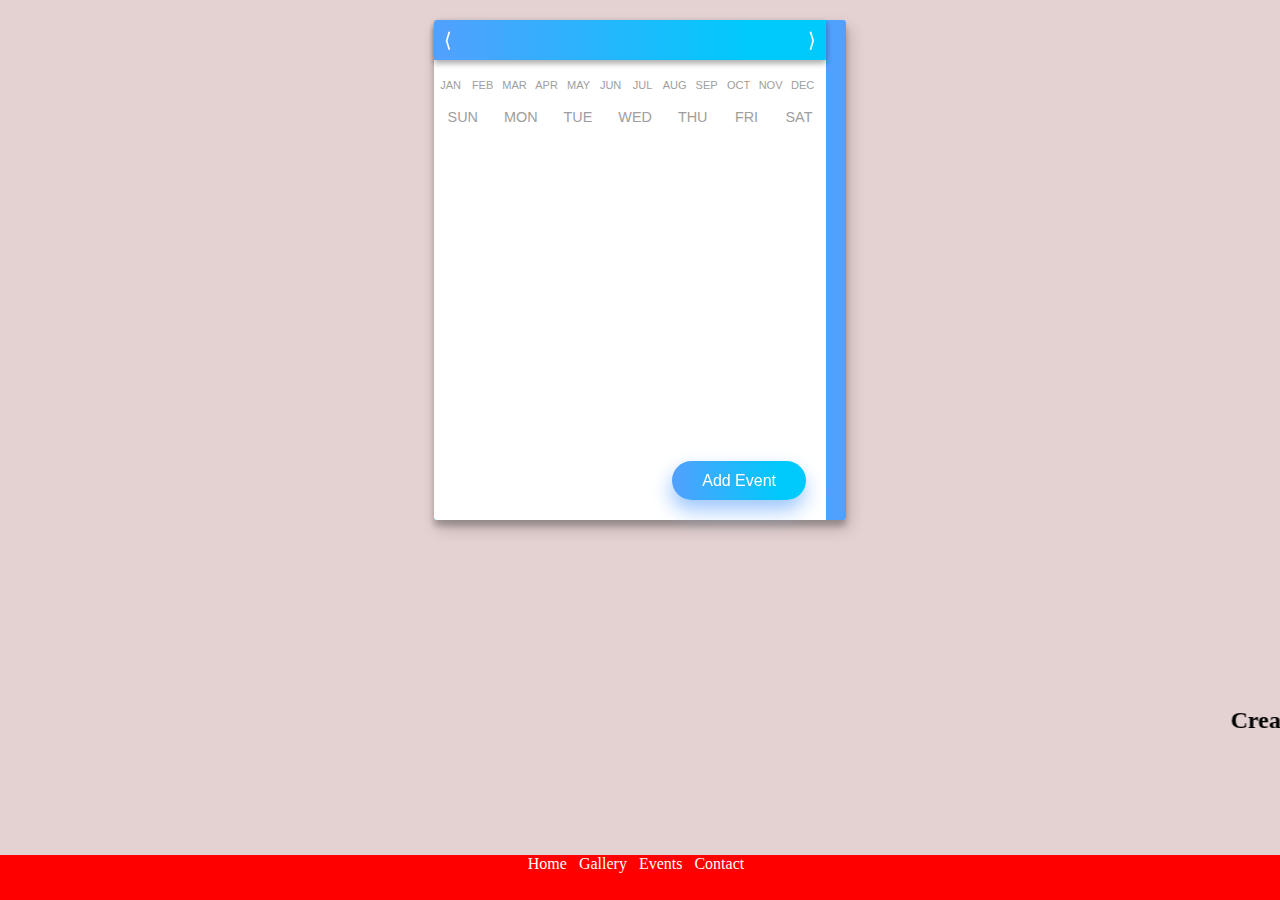
<file: events.html>
<html lang="en">
<head>
  <meta charset="utf-8">
  <title>Calendar</title>
  <meta name="description" content="Calendar">
  <meta name="author" content="Charles Anderson">
  <link rel="stylesheet" href="stylesheet.css">
  <link rel="stylesheet" href="style.css">

</head>

<body>
  <video autoplay muted loop id="myVideo">
  <source src="https://media.giphy.com/media/NHXLbDxT7ZGko/giphy.mp4" type="video/mp4">

</video>
  <div class="content">
    <div class="calendar-container">
      <div class="calendar">
        <div class="year-header">
          <span class="left-button" id="prev"> &lang; </span>
          <span class="year" id="label"></span>
          <span class="right-button" id="next"> &rang; </span>
        </div>
        <table class="months-table">
          <tbody>
            <tr class="months-row">
              <td class="month">Jan</td>
              <td class="month">Feb</td>
              <td class="month">Mar</td>
              <td class="month">Apr</td>
              <td class="month">May</td>
              <td class="month">Jun</td>
              <td class="month">Jul</td>
              <td class="month">Aug</td>
              <td class="month">Sep</td>
              <td class="month">Oct</td>
              <td class="month">Nov</td>
              <td class="month">Dec</td>
            </tr>
          </tbody>
        </table>

        <table class="days-table">
          <td class="day">Sun</td>
          <td class="day">Mon</td>
          <td class="day">Tue</td>
          <td class="day">Wed</td>
          <td class="day">Thu</td>
          <td class="day">Fri</td>
          <td class="day">Sat</td>
        </table>
        <div class="frame">
          <table class="dates-table">
              <tbody class="tbody">
              </tbody>
          </table>
        </div>
        <button class="button" id="add-button">Add Event</button>
      </div>
    </div>
    <div class="events-container">
    </div>
    <div class="dialog" id="dialog">
        <h2 class="dialog-header"> Add New Event </h2>
        <form class="form" id="form">
          <div class="form-container" align="center">
            <label class="form-label" id="valueFromMyButton" for="name">Event name</label>
            <input class="input" type="text" id="name" maxlength="36">
            <label class="form-label" id="valueFromMyButton" for="count">Number of people to invite</label>
            <input class="input" type="number" id="count" min="0" max="1000000" maxlength="7">
            <input type="button" value="Cancel" class="button" id="cancel-button">
            <input type="button" value="OK" class="button" id="ok-button">
          </div>
        </form>
      </div>


  </div>
  <!-- Dialog Box-->
  <script
    src="https://code.jquery.com/jquery-3.2.1.min.js"
    integrity="sha256-hwg4gsxgFZhOsEEamdOYGBf13FyQuiTwlAQgxVSNgt4="
    crossorigin="anonymous">
  </script>
  <script src="app.js"></script>


  <marquee><h2 style="font-family:Spicy Rice;color;red;">Create your own event</h2></marquee>
  <div id="footer">
  <a href ="index.html"> Home</a>&nbsp;&nbsp;
  <a href ="gallery.html"> Gallery</a>&nbsp;&nbsp;
  <a href ="events.html">Events</a>&nbsp;&nbsp;
  <a href ="newcontact.html"> Contact</a>&nbsp;&nbsp;
  </div>

</body>
</html>
</file>
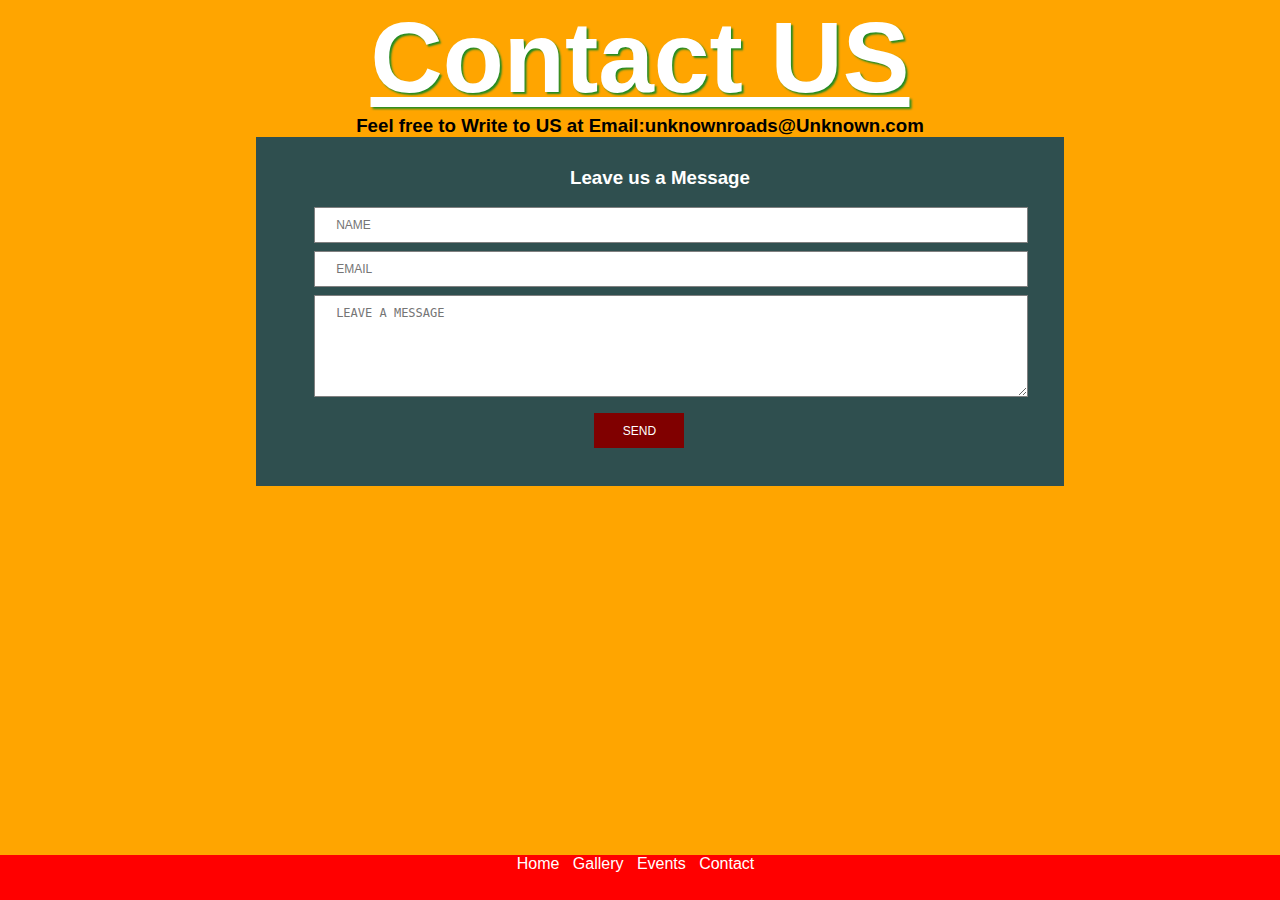
<file: newcontact.html>
<!DOCTYPE html>
<html lang="en" dir="ltr">
  <head>
    <meta charset="utf-8">
    <title></title>
    <link rel="stylesheet" href="newcontact.css">
<link rel ="stylesheet" href="style.css">
  </head>
  <body>
    <h1 >
Contact US</h1>

    

      <h3 > Feel free to  Write to US at
        Email:unknownroads@Unknown.com</h3>




    <div class="flip-box-back">
      <form class="contact-form" action="">
        <h3>Leave us a Message</h3><br>
        <input class="gutter" type="text" placeholder="Name">
        <input type="text" placeholder="Email"><br>
        <textarea name="" id="" placeholder="Leave a message"></textarea>
        <input type="submit" value="Send"><br><br>
      </form>
    </div>


<div id="footer">
<a href ="index.html"> Home</a>&nbsp;&nbsp;
<a href ="gallery.html"> Gallery</a>&nbsp;&nbsp;
<a href ="events.html">Events</a>&nbsp;&nbsp;
<a href ="newcontact.html"> Contact</a>&nbsp;&nbsp;
</div>






      </body>
</html>
</file>
<file: stylesheet.css>
/* Overall body and content */
body {
  display: flex;
    flex-wrap: wrap;
    background-color: #e4d1d1;
    align-items: stretch;
  }
 #myVideo {
    position: fixed;
    right: 0;
    bottom: 0;
    min-width: 100%;
    min-height: 100%;
  }
  /*  Overall body and content */
  .content {
      overflow: none;
      max-width: 790px;
      padding: 0px 0;
      height: 500px;
      position: relative;
      margin: 20px auto;
      background: #52A0FD;
      background: -moz-linear-gradient(right,  #52A0FD 0%, #00C9FB 80%, #00C9FB 100%);
      background: -webkit-linear-gradient(right,  #52A0FD 0%, #00C9FB 80%, #00C9FB 100%);
      background: linear-gradient(to left,  #52A0FD 0%, #00C9FB 80%, #00C9FB 100%);
      border-radius: 3px;
      box-shadow: 3px 8px 16px rgba(0,0,0,0.19), 0 6px 6px rgba(0,0,0,0.23);
      -moz-box-shadow: 3px 8px 16px rgba(0,0,0,0.19), 0 6px 6px rgba(0,0,0,0.23);
      -webkit-box-shadow: 3px 8px 16px rgba(0,0,0,0.19), 0 6px 6px rgba(0,0,0,0.23);
  }

  /*  Events display */
  .events-container {
      overflow-y: scroll;
      height: 100%;
      float: right;
      margin: 0px auto;
      font: 13px Helvetica, Arial, sans-serif;
      display: inline-block;
      padding: 0 10px;
      border-bottom-right-radius: 3px;
      border-top-right-radius: 3px;
  }
  .events-container:after{
      clear:both;
  }
  .event-card {
      padding: 20px 0;
      width: 350px;
      margin: 20px auto;
      display: block;
      background: #fff;
      border-left: 10px solid #52A0FD;
      border-radius: 3px;
      box-shadow: 3px 8px 16px rgba(0,0,0,0.19), 0 6px 6px rgba(0,0,0,0.23);
      -moz-box-shadow: 3px 8px 16px rgba(0,0,0,0.19), 0 6px 6px rgba(0,0,0,0.23);
      -webkit-box-shadow: 3px 8px 16px rgba(0,0,0,0.19), 0 6px 6px rgba(0,0,0,0.23);
  }
  .event-count, .event-name, .event-cancelled {
      display: inline;
      padding: 0 10px;
      font-size: 1rem;
  }
  .event-count {
      color: #52A0FD;
      text-align: right;
  }
  .event-name {
      padding-right:0;
      text-align: left;
  }
  .event-cancelled {
      color: #FF1744;
      text-align: right;
  }

  /*  Calendar wrapper */
  .calendar-container  {
      float: left;
      position: relative;
      margin: 0px auto;
      height: 100%;
      background: #fff;
      font: 13px Helvetica, Arial, san-serif;
      display: inline-block;
      border-bottom-left-radius: 3px;
      border-top-left-radius: 3px;
  }
  .calendar-container:after{
      clear:both;
  }
  .calendar {
      display: table;
  }

  /* Calendar Header */
  .year-header {
      background: #52A0FD;
      background: -moz-linear-gradient(left,  #52A0FD 0%, #00C9FB 80%, #00C9FB 100%);
      background: -webkit-linear-gradient(left,  #52A0FD 0%, #00C9FB 80%, #00C9FB 100%);
      background: linear-gradient(to right,  #52A0FD 0%, #00C9FB 80%, #00C9FB 100%);
      font-family: Helvetica;
      box-shadow: 0 3px 6px rgba(0,0,0,0.16), 0 3px 6px rgba(0,0,0,0.23);
      -moz-box-shadow: 0 3px 6px rgba(0,0,0,0.16), 0 3px 6px rgba(0,0,0,0.23);
      -webkit-box-shadow: 0 3px 6px rgba(0,0,0,0.16), 0 3px 6px rgba(0,0,0,0.23);
      height: 40px;
      text-align: center;
      position: relative;
      color:#fff;
      border-top-left-radius: 3px;
  }
  .year-header span {
      display:inline-block;
      font-size: 20px;
      line-height:40px;
  }
  .left-button, .right-button {
      cursor: pointer;
      width:28px;
      text-align:center;
      position:absolute;
  }
  .left-button {
      left:0;
      -webkit-border-top-left-radius: 5px;
      -moz-border-radius-topleft: 5px;
      border-top-left-radius: 5px;
  }
  .right-button {
      right:0;
      top:0;
      -webkit-border-top-right-radius: 5px;
      -moz-border-radius-topright: 5px;
      border-top-right-radius: 5px;
  }
  .left-button:hover {
      background: #3FADFF;
  }
  .right-button:hover {
      background: #00C1FF;
  }

  /* Buttons */
  .button{
      cursor: pointer;
      -webkit-appearance: none;
      -moz-appearance: none;
      appearance: none;
      outline: none;
      font-size: 1rem;
      border-radius: 25px;
      padding: 0.65rem 1.9rem;
      transition: .2s ease all;
      color: white;
      border: none;
      box-shadow: -1px 10px 20px #9BC6FD;
      background: #52A0FD;
      background: -moz-linear-gradient(left,  #52A0FD 0%, #00C9FB 80%, #00C9FB 100%);
      background: -webkit-linear-gradient(left,  #52A0FD 0%, #00C9FB 80%, #00C9FB 100%);
      background: linear-gradient(to right,  #52A0FD 0%, #00C9FB 80%, #00C9FB 100%);
  }
  #cancel-button {
      box-shadow: -1px 10px 20px #FF7DAE;
      background: #FF1744;
      background: -moz-linear-gradient(left,  #FF1744 0%, #FF5D95 80%, #FF5D95 100%);
      background: -webkit-linear-gradient(left,  #FF1744 0%, #FF5D95 80%, #FF5D95 100%);
      background: linear-gradient(to right,  #FF1744 0%, #FF5D95 80%, #FF5D95 100%);
  }
  #add-button {
      display: block;
      position: absolute;
      right:20px;
      bottom: 20px;
  }
  #add-button:hover, #ok-button:hover, #cancel-button:hover {
      transform: scale(1.03);
  }
  #add-button:active, #ok-button:active, #cancel-button:active {
      transform: translateY(3px) scale(.97);
  }

  /* Days/months tables */
  .days-table, .dates-table, .months-table {
      border-collapse:separate;
      text-align: center;
  }
  .day {
      height: 26px;
      width: 26px;
      padding: 0 10px;
      line-height: 26px;
      border: 2px solid transparent;
      text-transform:uppercase;
      font-size:90%;
      color:#9e9e9e;
  }
  .month {
      cursor: default;
      height: 26px;
      width: 26px;
      padding: 0 2px;
      padding-top:10px;
      line-height: 26px;
      text-transform:uppercase;
      font-size: 11px;
      color:#9e9e9e;
      transition: all 250ms;
  }
  .active-month {
      font-weight: bold;
      font-size: 14px;
      color: #FF1744;
      text-shadow: 0 1px 4px RGBA(255, 50, 120, .8);
  }
  .month:hover {
      color: #FF1744;
      text-shadow: 0 1px 4px RGBA(255, 50, 120, .8);
  }

  /*  Dates table */
  .table-date {
      cursor: default;
      color:#2b2b2b;
      height:26px;
      width: 26px;
      font-size: 15px;
      padding: 10px;
      line-height:26px;
      text-align:center;
      border-radius: 50%;
      border: 2px solid transparent;
      transition: all 250ms;
  }
  .table-date:not(.nil):hover {
      border-color: #FF1744;
      box-shadow: 0 2px 6px RGBA(255, 50, 120, .9);
  }
  .event-date {
      border-color:#52A0FD;
      box-shadow: 0 2px 8px RGBA(130, 180, 255, .9);
  }
  .active-date{
      background: #FF1744;
      box-shadow: 0 2px 8px RGBA(255, 50, 120, .9);
      color: #fff;
  }
  .event-date.active-date {
      background: #52A0FD;
      box-shadow: 0 2px 8px RGBA(130, 180, 255, .9);
  }

  /* input dialog */
  .dialog{
      z-index: 5;
      background: #fff;
      position:absolute;
      width:415px;
      height: 500px;
      left:387px;
      border-top-right-radius:3px;
      border-bottom-right-radius: 3px;
      display:none;
      border-left: 1px #aaa solid;
  }
  .dialog-header {
      margin: 20px;
      color:#333;
      text-align: center;
  }
  .form-container {
      margin-top:25%;
  }
  .form-label {
      color:#333;
  }
  .input {
      border:none;
      background: none;
      border-bottom: 1px #aaa solid;
      display:block;
      margin-bottom:50px;
      width: 200px;
      height: 20px;
      text-align: center;
      transition: border-color 250ms;
  }
  .input:focus {
      outline:none;
      border-color: #00C9FB;
  }
  .error-input {
      border-color: #FF1744;
  }

  /* Tablets and smaller */
  @media only screen and (max-width: 780px) {
      .content {
          overflow: visible;
          position:relative;
          max-width: 100%;
          width: 370px;
          height: 100%;
          background: #52A0FD;
          background: -moz-linear-gradient(left,  #52A0FD 0%, #00C9FB 80%, #00C9FB 100%);
          background: -webkit-linear-gradient(left,  #52A0FD 0%, #00C9FB 80%, #00C9FB 100%);
          background: linear-gradient(to right,  #52A0FD 0%, #00C9FB 80%, #00C9FB 100%);
      }
      .dialog {
          width:370px;
          height: 450px;
          border-radius: 3px;
          top:0;
          left:0;
      }
      .events-container {
          float:none;
          overflow: visible;
          margin: 0 auto;
          padding: 0;
          display: block;
          left: 0;
          border-radius: 3px;
      }

      .calendar-container {
          float: none;
          padding: 0;
          margin: 0 auto;
          margin-right: 0;
          display: block;
          left: 0;
          border-radius: 3px;
          box-shadow: 3px 8px 16px rgba(0,0,0,0.19), 0 6px 6px rgba(0,0,0,0.23);
          -moz-box-shadow: 3px 8px 16px rgba(0,0,0,0.19), 0 6px 6px rgba(0,0,0,0.23);
          -webkit-box-shadow: 3px 8px 16px rgba(0,0,0,0.19), 0 6px 6px rgba(0,0,0,0.23);
      }
  }

  /* Small phone screens */
  @media only screen and (max-width: 400px) {
      .content, .events-container, .year-header, .calendar-container {
          width: 320px;
      }
      .dialog {
          width: 320px;
      }
      .months-table {
          display: block;
          margin: 0 auto;
          width: 320px;
      }
      .event-card {
          width: 300px;
      }
      .day {
          padding: 0 7px;
      }
      .month {
          display: inline-block;
          padding: 10px 10px;
          font-size: .8rem;
      }
      .table-date {
          width: 20px;
          height: 20px;
          line-height: 20px;
      }
      .event-name, .event-count, .event-cancelled {
          font-size: .8rem;
      }
      .add-button{
          bottom: 10px;
          right: 10px;
          padding: 0.5rem 1.5rem;
      }
  }
</file>
<file: style.css>
@import url('https://fonts.googleapis.com/css?family=Lato&display=swap')


body
{
  font-family:comic Neue, sans-serif;
  display: flex;
    flex-wrap: wrap;

}

*{
  margin:0;
  padding:0;
  list-style:none;
  text-decoration: none;
}

.mySlides{
  position: fixed;
  right: 0;
  width: 80%;
  top:15%;
height:80%;
}



h1{
  font-size: 100px;

color: white;

}
header{

  text-align: center;
  background: #3e4444;
  text-shadow: 4px 4px 2px pink,
                  2px 2px 0 pink;
}
#footer {
  position: fixed;
  left: 0;
  bottom: 0;
  width: 100%;
  height:5%;
  background-color: Red;
  color: white;
  text-align: center;

}
#footer a{
  color:white;
}
.sidebar
{
  position: fixed;
  left: 0;
  top:15%;
  width: 20%;
  height: 80%;
  background:#86af49;
  transition: all .5s;

}

.sidebar ul a{
  display: block;
  height: 100%;
  width: 100%;
  line-height: 65px;
  font-size: 20px;
  color: white;
  padding-left: 40px;
  box-sizing: border-box;
  border-top: 1px solid rgba(255, 0, 0, 0.1);
  border-bottom: 1px solid black;
  transition: .3s;
}

}
ul li:hover a{
  padding-left: 50px;
  color: red;
}

.sidebar ul a i{
  margin-right: 5px;

}
@media screen and (max-width: 900px) {
  ul.sidebar {
    width: 100%;
    height: auto;
    position: relative;
  }

  ul.sidebar li a {
    float: left;
    padding: 15px;
  }

  div.content {margin-left: 0;}
}

@media screen and (max-width: 400px) {
  ul.sidebar li a {
    text-align: center;
    float: none;
  }
}
@media (max-width:599px)
{
  .sidebar{
    display: none;
  }
  h1{
    font-size: 55px;

  color: white;

  }
  header{

    text-align: center;
    background: #3e4444;
    text-shadow: 4px 4px 2px pink,
                    2px 2px 0 pink;
  }
  .mySlides{
    position: fixed;
    right: 0;
    width: 100%;
 top:10%;
  height:100%;
  }

}
</file>
<file: newcontact.css>
body {
  font-family: Arial, Helvetica, sans-serif;
  background: #FFA500;
 
}

h1 {
  text-align: center;
  text-decoration: underline;
  text-shadow: 2px 2px 2px #228B22;
}

h3 {
  text-align: center;
}

.flip-box-back {
  position: relative;
  width: 60%;
  background-color: #2F4F4F;
  color: white;
  padding: 20px;
  margin-left: 20%;
}

.contact-form {
  padding: 0 5%;
  margin-top: 10px;
  width: 90%;
}
.contact-form input, .contact-form textarea {
  border: 1px solid #808080;
  font-size: 12px;
  padding: 10px 0;
  text-transform: uppercase;
}
.contact-form input[type=text] {
  float: left;
  margin-bottom: 8px;
  padding-left: 3%;
  width: 100%;
}
.contact-form textarea {
  height: 80px;
  padding-left: 3%;
  margin-bottom: 12px;
  width: 100%;
}
.contact-form input[type=submit] {
  background-color: #800000;
  border: 4px;
  border-color: #2F4F4F;
  color: white;
  height: 35px;
  width: 100%;
  max-width: 90px;
  text-align: center;
  margin-left: 280px;
}

@media (max-width: 599px) {
  body {
    font-family: Arial, Helvetica, sans-serif;
    background: #FF4500;
  }

  h3 {
    display: none;
  }

 

  .contact-form input[type=submit] {
    background-color: #800000;
    border: 4px;
    border-color: #2F4F4F;
    color: white;
    height: 35px;
    width: 100%;
    max-width: 90px;
    text-align: center;
    margin-left: 20px;
  }

  .flip-box-back {
    margin-left: 70px;
    margin-top: 10%;
  }
}

/*# sourceMappingURL=newcontact.css.map */
</file>
